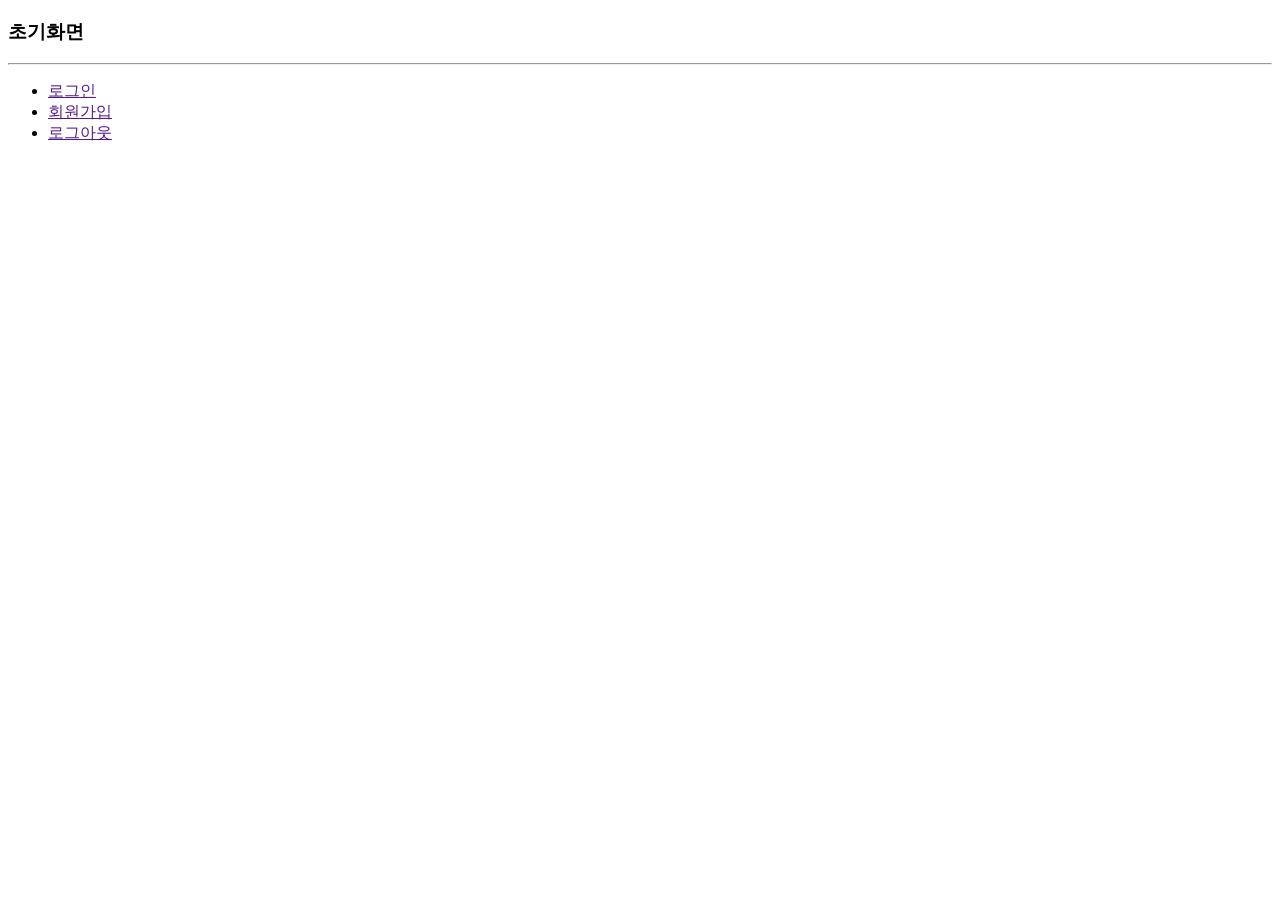
<file: src/main/resources/templates/index2.html>
<!DOCTYPE html>
<html lang="ko"
      xmlns:th="http://www.thymeleaf.org">
<head>
  <meta charset="UTF-8">
  <meta http-equiv="X-UA-Compatible" content="IE=edge">
  <meta name="viewport" content="width=device-width, initial-scale=1.0">
  <title>초기화면</title>
</head>
<body>
<h3>초기화면</h3>
<hr>
<div th:if="${!session.isEmpty()}">
  <p>
    <a href="" th:href="@{/mypage}"><sapn th:text="${session.loginMember.nick}"></sapn></a>
    <span th:text="|(${session.loginMember.id})님 환영합니다!|"></span>
  </p>
  <p th:text="${session.loginMember.gubun}"></p>
</div>
<ul>
  <th:bolck th:if="${session.isEmpty()}">
    <li><a href="" th:href="@{/login}">로그인</a></li>
    <li><a href="" th:href="@{/members/add}">회원가입</a></li>
  </th:bolck>
  <th:bolck th:unless="${session.isEmpty()}">
    <li><a href="" th:href="@{/logout}">로그아웃</a></li>
  </th:bolck>
</ul>
</body>
</html>
</file>
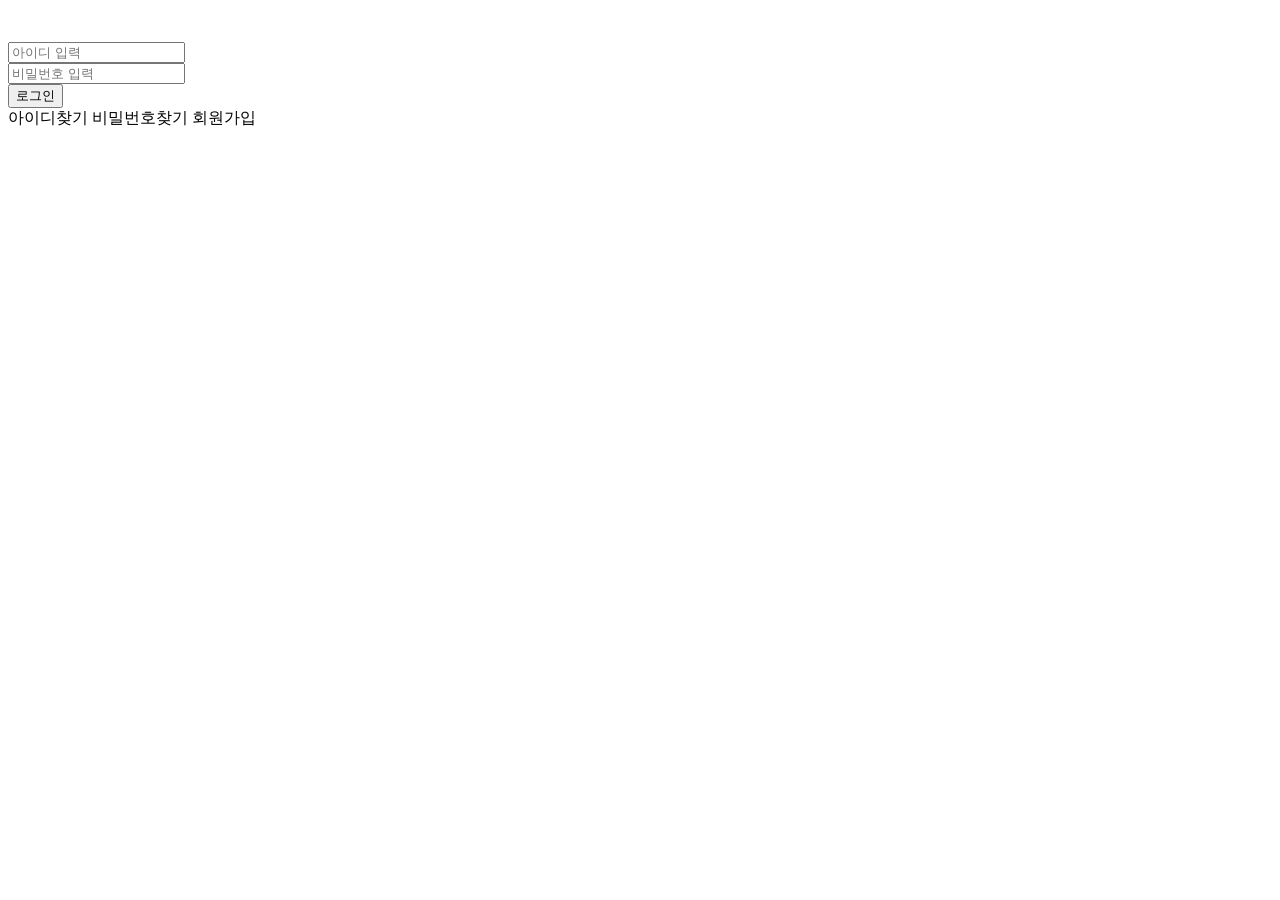
<file: src/main/resources/templates/login.html>
<!DOCTYPE html>
<html lang="ko"
      xmlns:th="http://www.thymeleaf.org">
<head>
  <meta charset="UTF-8">
  <meta http-equiv="X-UA-Compatible" content="IE=edge">
  <meta name="viewport" content="width=device-width, initial-scale=1.0">
  <link
      rel="stylesheet"
      th:href="@{../css/login.css}"
  />
  <title>로그인</title>
</head>
<body>

<div class="wrapper">
  <div class="login-info">

    <div class="logo"><a th:href="@{/}"><img th:src="@{../img/black-yagiyo.png}"></a></div>

    <form class="content" action="" th:method="post" th:object="${loginForm}">

      <!--        global error-->
      <div th:if="${#fields.hasGlobalErrors()}">
        <p th:each="err:${#fields.globalErrors()}" th:text="${err}"></p>
      </div>
      <div class="id">
        <input type="text" name="id" placeholder="아이디 입력" maxlength="50" th:field="*{id}">
        <div><span th:errors="*{id}"></span></div>
      </div>
      <div class="passwd">
        <input type="password" name="pw" placeholder="비밀번호 입력" maxlength="12" th:field="*{pw}">
        <div><span th:errors="*{pw}"></span></div>
      </div>
      <div class="btn">
        <button>로그인</button>
      </div>
      <div class="text-box">
        <span class="idfind"><a th:href="@{/findId}">아이디찾기</a></span>
        <span class="pwfind"><a th:href="@{/findPW}">비밀번호찾기</a></span>
        <span class="signup"><a th:href="@{/members/add}">회원가입</a></span>
      </div>
    </form>
  </div>
</div>
</body>
</html>
</file>
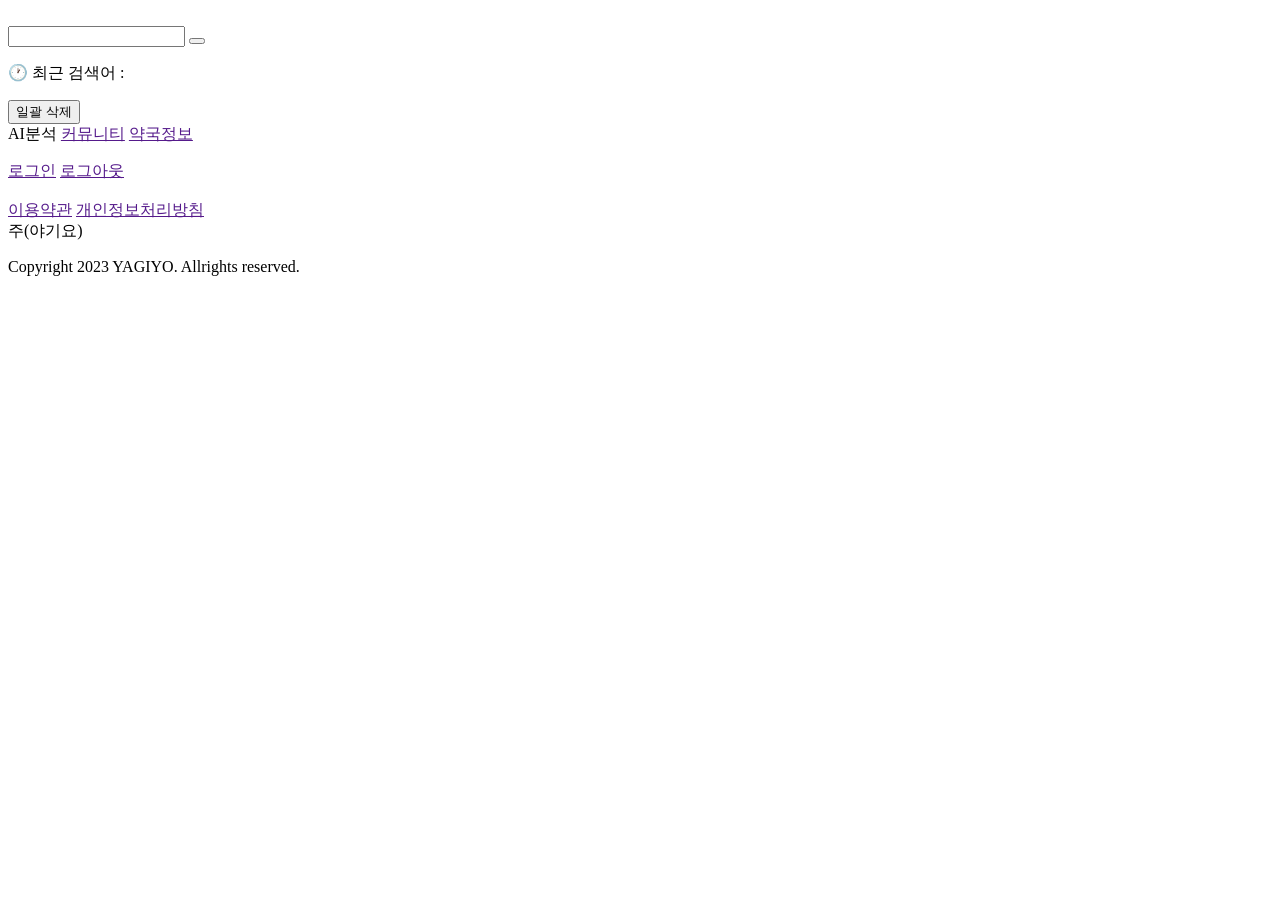
<file: src/main/resources/templates/search.html>
<!DOCTYPE html>
<html lang="ko" xmlns:th="http://www.thymeleaf.org">
<head>
    <meta charset="UTF-8"/>
    <meta http-equiv="X-UA-Compatible" content="IE=edge"/>
    <meta name="viewport" content="width=device-width, initial-scale=1.0"/>

    <!--    스와이퍼 라이브러리 -->
    <link
            rel="stylesheet"
            th:href="@{https://cdn.jsdelivr.net/npm/swiper@9/swiper-bundle.min.css}"
    />
    <!--    스타일시트(기초셋팅 css)-->
    <link rel="stylesheet" th:href="@{../css/search.css}"/>
    <!--    자바스크립트-->
    <script th:src="@{../js/main.js}"></script>
    <!--   애니메이션 라이브러리 -->
    <link
            th:href="@{https://unpkg.com/aos@2.3.1/dist/aos.css}"
            rel="stylesheet"
    />
    <!--    <script th:src="@{https://unpkg.com/aos@2.3.1/dist/aos.js}"></script>-->
    <title>💊YAGIYO</title>
</head>
<body>
<div class="wrapper">
    <!-- Header  -->

    <header>
        <div class="top">
            <div class="logo">
                <a th:href="@{/}">
                    <img th:src="@{../img/black-yagiyo.png}" alt=""
                    /></a>
            </div>

            <!--      검색어   -->
            <div class="search_box">
                <form th:action="@{/search}" method="get">
                    <input
                            class="search_input"
                            type="text"
                            name="query"
                            value=""
                    />
                    <button class="submit_btn" type="submit"></button>
                </form>
                <div class="dropdown">
                    <p id="recent-search"></p>
                    <button id="delete-recent-searches">
                        일괄 삭제
                    </button>
                </div>
            </div>

            <nav class="gnb_box">
                <a th:href="@{/name}">AI분석</a>
                <a href="">커뮤니티</a>
                <a href="">약국정보</a>
                <div th:if="${!session.isEmpty()}">
                    <p th:text="${session.loginMember.gubun}"></p>
                </div>
                <div>
                    <th:bolck
                            class="login"
                            th:if="${session.isEmpty()}"
                    >
                        <a href="" th:href="@{/login}">로그인</a>
                    </th:bolck>
                    <th:bolck
                            class="logout"
                            th:unless="${session.isEmpty()}"
                    >
                        <a href="" th:href="@{/logout}">로그아웃</a>
                    </th:bolck>
                </div>
            </nav>
        </div>
    </header>

    <div class="main">
        <div
                class="item_cards"
                th:replace="~{fragments/apple :: header}"
        ></div>
        <div
                th:replace="~{fragments/apple :: footer}"
                th:class="item_cards"
        ></div>
        <div
                th:replace="~{fragments/apple :: not_found}"
                id="not-found"
        ></div>
        <div
                th:replace="~{fragments/apple :: stress}"
                id="stress"
        ></div>
    </div>


    <footer>
        <div class="footer_area">
            <div class="top">
                <img
                        class="footer_img"
                        th:src="@{../img/white-yagiyo.png}"
                        alt=""
                />
                <div class="footer_menu">
                    <a href="">이용약관</a>
                    <a href="">개인정보처리방침</a>
                </div>
            </div>

            <!--footer - bottom  -->

            <div class="bottom">
                <div class="info">
                    <span class="title">주(야기요)</span>
                    <p></p>
                </div>
            </div>

            <!--footer - copyright -->

            <div class="copyright">
                <p>Copyright 2023 YAGIYO. Allrights reserved.</p>
            </div>
        </div>
    </footer>
</div>
<!--s c r i p t -->
<script>
            const searchInput = document.querySelector(".search_input");
            const dropdown = document.querySelector(".dropdown");

            searchInput.addEventListener("click", function (event) {
                dropdown.style.display = "block";
                event.stopPropagation();
            });

<!--            document.addEventListener("click", function () {-->
<!--                dropdown.style.display = "none";-->
<!--            });-->

</script>
<script>
            document.addEventListener("DOMContentLoaded", function () {
                const query = new URLSearchParams(window.location.search).get(
                    "query"
                );
                if (
                    query === "오메가" ||
                    query === "오" ||
                    query === "오매" ||
                    query === "오메" ||
                    query === "오메가3"
                ) {
                    document.getElementById("stress").style.display = "none";

                    document.getElementById("not-found").style.display = "none";
                    document.getElementById("apple-footer").style.display =
                        "none";
                    document.getElementById("apple-header").style.display =
                        "flex";
                } else if (
                    query === "루" ||
                    query === "루테인" ||
                    query === "루태" ||
                    query === "루테" ||
                    query === "루태인"
                ) {
                    document.getElementById("stress").style.display = "none";

                    document.getElementById("apple-header").style.display =
                        "none";
                    document.getElementById("apple-footer").style.display =
                        "flex";
                    document.getElementById("not-found").style.display = "none";
                } else if (
                    query === "스" ||
                    query === "스트" ||
                    query === "스트레스" ||
                    query === "스트레스케어"
                ) {
                    document.getElementById("not-found").style.display = "none";
                    document.getElementById("apple-header").style.display =
                        "none";
                    document.getElementById("apple-footer").style.display =
                        "none";
                    document.getElementById("stress").style.display = "flex";
                } else {
                    document.getElementById("stress").style.display = "none";
                    document.getElementById("apple-header").style.display =
                        "none";
                    document.getElementById("apple-footer").style.display =
                        "none";
                    document.getElementById("not-found").style.display = "flex";
                }
            });

</script>

<script>
            // 검색어를 localStorage에 저장하는 함수
            function saveSearch(query) {
                // 최근 검색어 배열을 가져옴
                const recentSearches =
                    JSON.parse(localStorage.getItem("recentSearches")) || [];

                // 검색어가 이미 최근 검색어에 있으면 삭제
                const index = recentSearches.indexOf(query);
                if (index !== -1) {
                    recentSearches.splice(index, 1);
                }

                // 검색어를 최근 검색어 배열 맨 앞에 추가
                recentSearches.unshift(query);

                // 최근 검색어 배열을 localStorage에 저장
                localStorage.setItem(
                    "recentSearches",
                    JSON.stringify(recentSearches)
                );
            }

            // 최근 검색어를 보여주는 함수
            function showRecentSearches() {
                // Get an array of recent search terms
                const recentSearches =
                    JSON.parse(localStorage.getItem("recentSearches")) || [];

                // add recent search terms to p tags with span tags
                const recentSearchEl = document.getElementById("recent-search");
                recentSearchEl.innerHTML = "🕐 최근 검색어 : ";
                recentSearches.forEach(function (searchTerm) {
                    const p = document.createElement("p");
                    const span = document.createElement("span");
                    span.innerText = "  ❌ ";

                    span.style.cursor = "pointer";
                    span.addEventListener("click", function () {
                        deleteSearchTerm(searchTerm);
                    });
                    p.innerText = searchTerm;
                    p.appendChild(span);
                    recentSearchEl.appendChild(p);
                });
            }

            // 페이지 로드시 최근 검색어를 보여줌
            showRecentSearches();

            // 검색어를 submit 할 때 최근 검색어를 localStorage에 저장하고 보여줌
            const form = document.querySelector("form");
            form.addEventListener("submit", function (e) {
                e.preventDefault();
                const query = this.querySelector('input[name="query"]').value;
                saveSearch(query);
                showRecentSearches();
                this.submit();
            });

            // 최근 검색어를 삭제하는 함수
            function deleteRecentSearches() {
                // localStorage에서 최근 검색어 배열 삭제
                localStorage.removeItem("recentSearches");
                // 최근 검색어 p 태그 삭제
                const recentSearchEl = document.getElementById("recent-search");
                recentSearchEl.innerText = "";
            }

            function deleteSearchTerm(searchTerm) {
                const recentSearches =
                    JSON.parse(localStorage.getItem("recentSearches")) || [];

                const index = recentSearches.indexOf(searchTerm);
                if (index !== -1) {
                    recentSearches.splice(index, 1);
                    localStorage.setItem(
                        "recentSearches",
                        JSON.stringify(recentSearches)
                    );
                    showRecentSearches();
                }
            }

            // 최근 검색어 삭제 버튼 클릭 시 실행되는 함수 등록
            const deleteButton = document.getElementById(
                "delete-recent-searches"
            );
            deleteButton.addEventListener("click", deleteRecentSearches);

</script>

<!--page 새로고침시에 /search 로 이동-->
<!--        <script type="text/javascript">-->
<!--            window.onload = function () {-->
<!--                if (location.pathname === "/search") {-->
<!--                    if (performance.navigation.type == 1) {-->
<!--                        window.location.href = "/search";-->
<!--                    }-->
<!--                }-->
<!--            };-->
<!--        </script>-->
</body>
</html>
</file>
